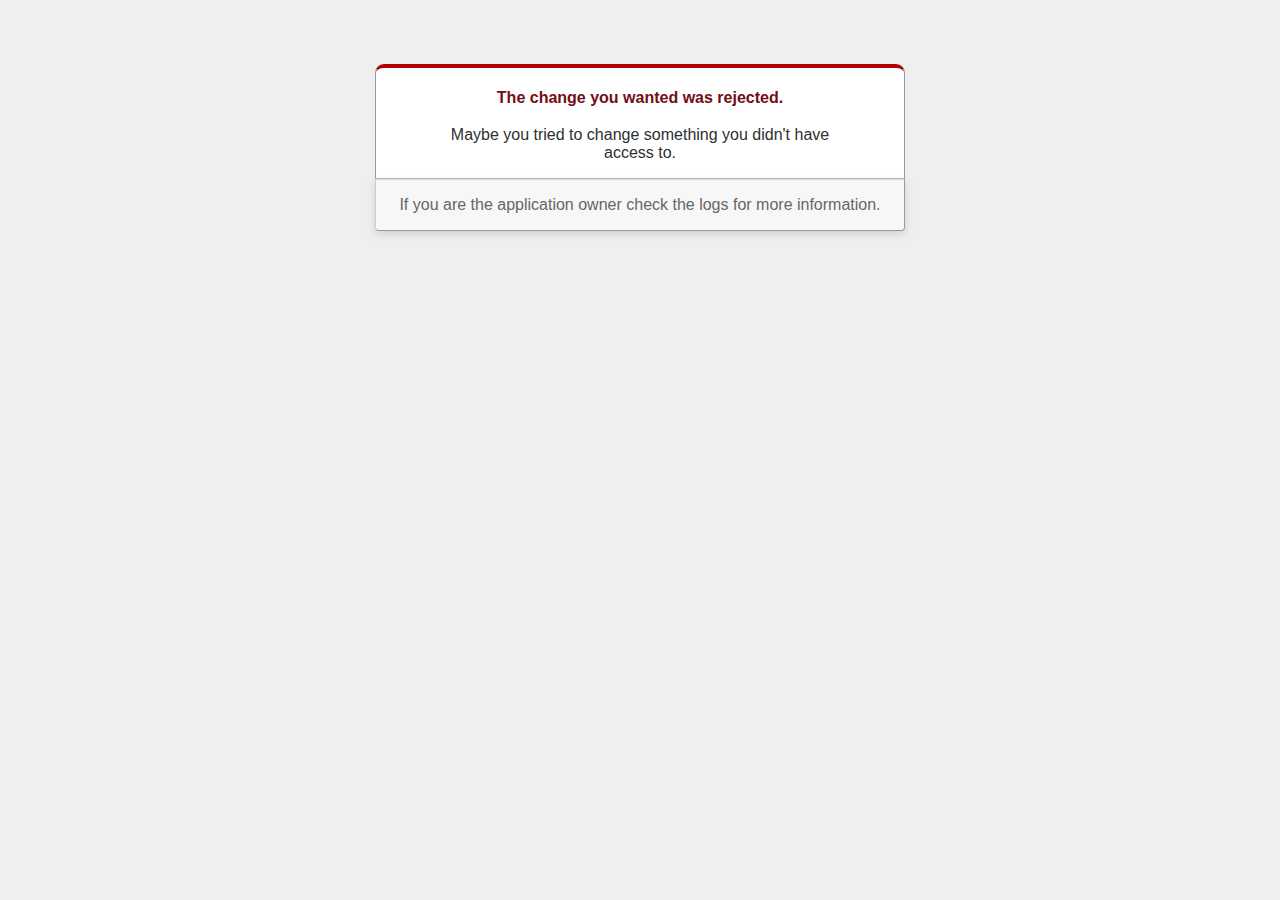
<file: todoserver/public/422.html>
<!DOCTYPE html>
<html>
<head>
  <title>The change you wanted was rejected (422)</title>
  <style>
  body {
    background-color: #EFEFEF;
    color: #2E2F30;
    text-align: center;
    font-family: arial, sans-serif;
  }

  div.dialog {
    width: 25em;
    margin: 4em auto 0 auto;
    border: 1px solid #CCC;
    border-right-color: #999;
    border-left-color: #999;
    border-bottom-color: #BBB;
    border-top: #B00100 solid 4px;
    border-top-left-radius: 9px;
    border-top-right-radius: 9px;
    background-color: white;
    padding: 7px 4em 0 4em;
  }

  h1 {
    font-size: 100%;
    color: #730E15;
    line-height: 1.5em;
  }

  body > p {
    width: 33em;
    margin: 0 auto 1em;
    padding: 1em 0;
    background-color: #F7F7F7;
    border: 1px solid #CCC;
    border-right-color: #999;
    border-bottom-color: #999;
    border-bottom-left-radius: 4px;
    border-bottom-right-radius: 4px;
    border-top-color: #DADADA;
    color: #666;
    box-shadow:0 3px 8px rgba(50, 50, 50, 0.17);
  }
  </style>
</head>

<body>
  <!-- This file lives in public/422.html -->
  <div class="dialog">
    <h1>The change you wanted was rejected.</h1>
    <p>Maybe you tried to change something you didn't have access to.</p>
  </div>
  <p>If you are the application owner check the logs for more information.</p>
</body>
</html>
</file>
